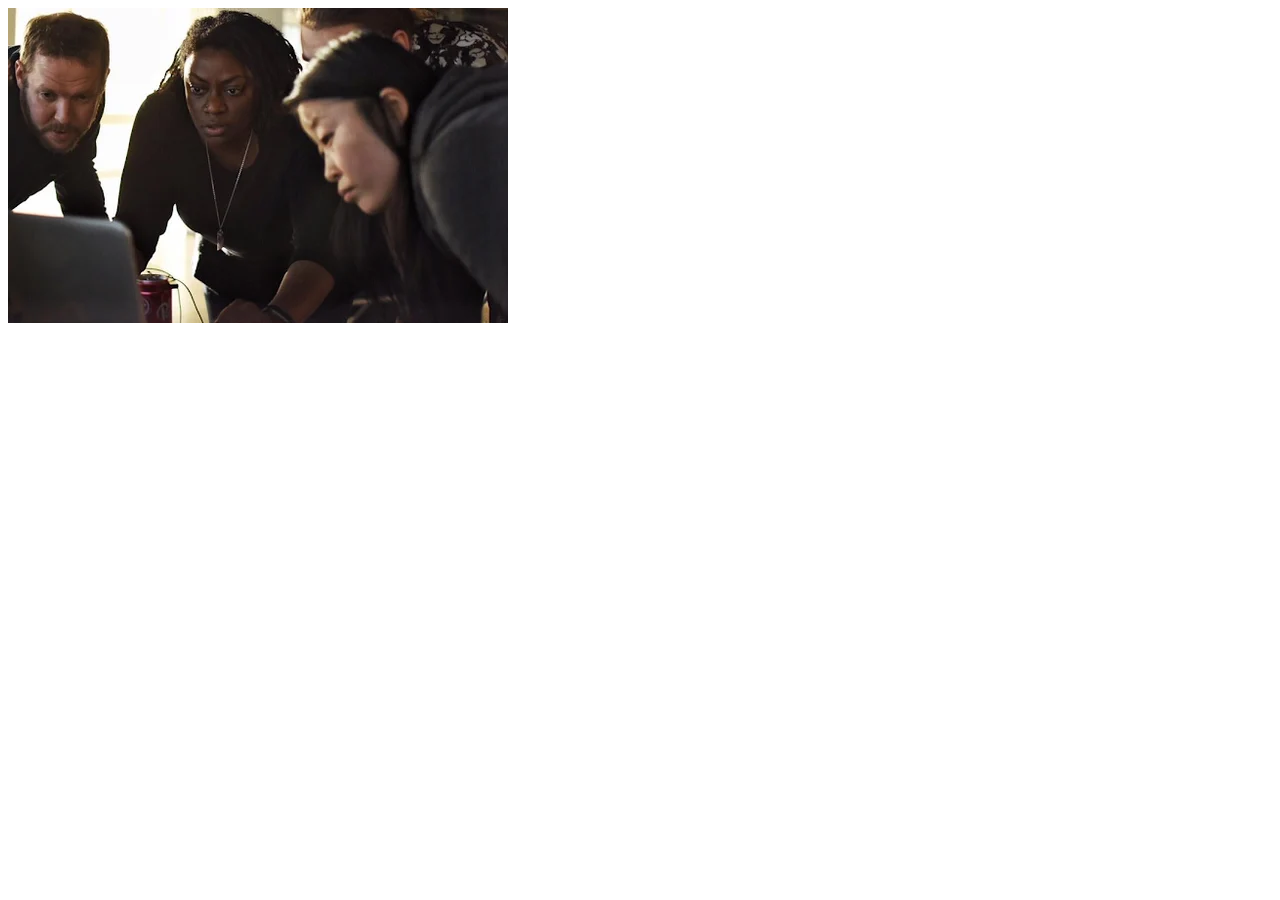
<file: pages/signup.html>
<!DOCTYPE html>
<html lang="en">
<head>
    <meta charset="UTF-8">
    <meta name="viewport" content="width=device-width, initial-scale=1.0">
    <title>Signup Page</title>
</head>
<body>
    <img src="../images/study-bg.webp" alt="">
</body>
</html>
</file>
